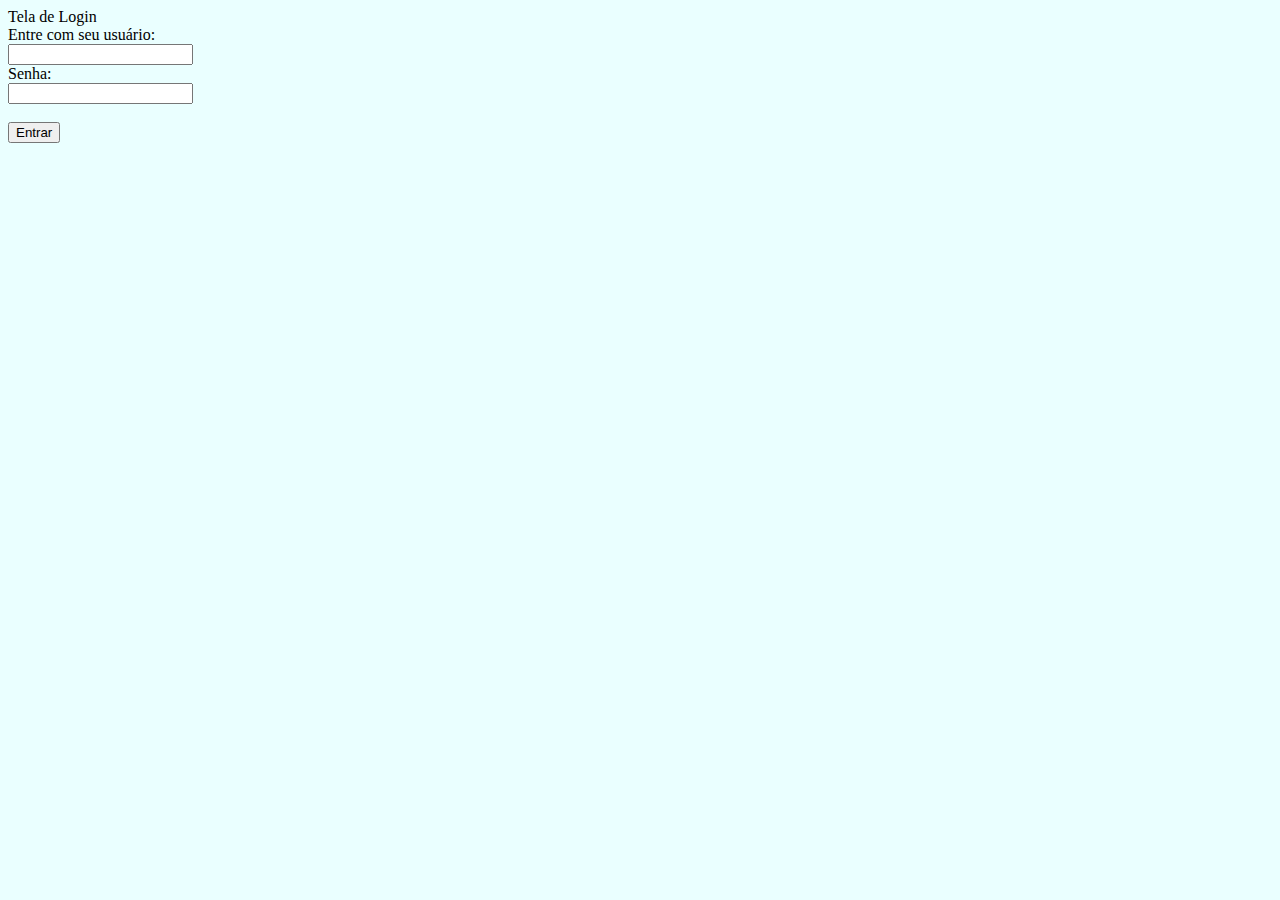
<file: index.html>
<!DOCTYPE html>
<html lang="en">
<head>
    <meta charset="UTF-8">
    <meta name="viewport" content="width=device-width, initial-scale=1.0">
    <title>ADSAula6</title>
    <link rel="stylesheet" href="styles.css">
</head>
<body>
    <h22>Tela de Login</h22>
    <form>
        <label for="lname">Entre com seu usuário:</label><br>
        <input type="text" id="tname" name="tname"><br>
        <label for="lpass">Senha:</label><br>
        <input type="password" id="tpass" name="tpass"><br>
        <br>
        <input type="submit" value="Entrar"><br>
    </form>
</body>
</html>
</file>
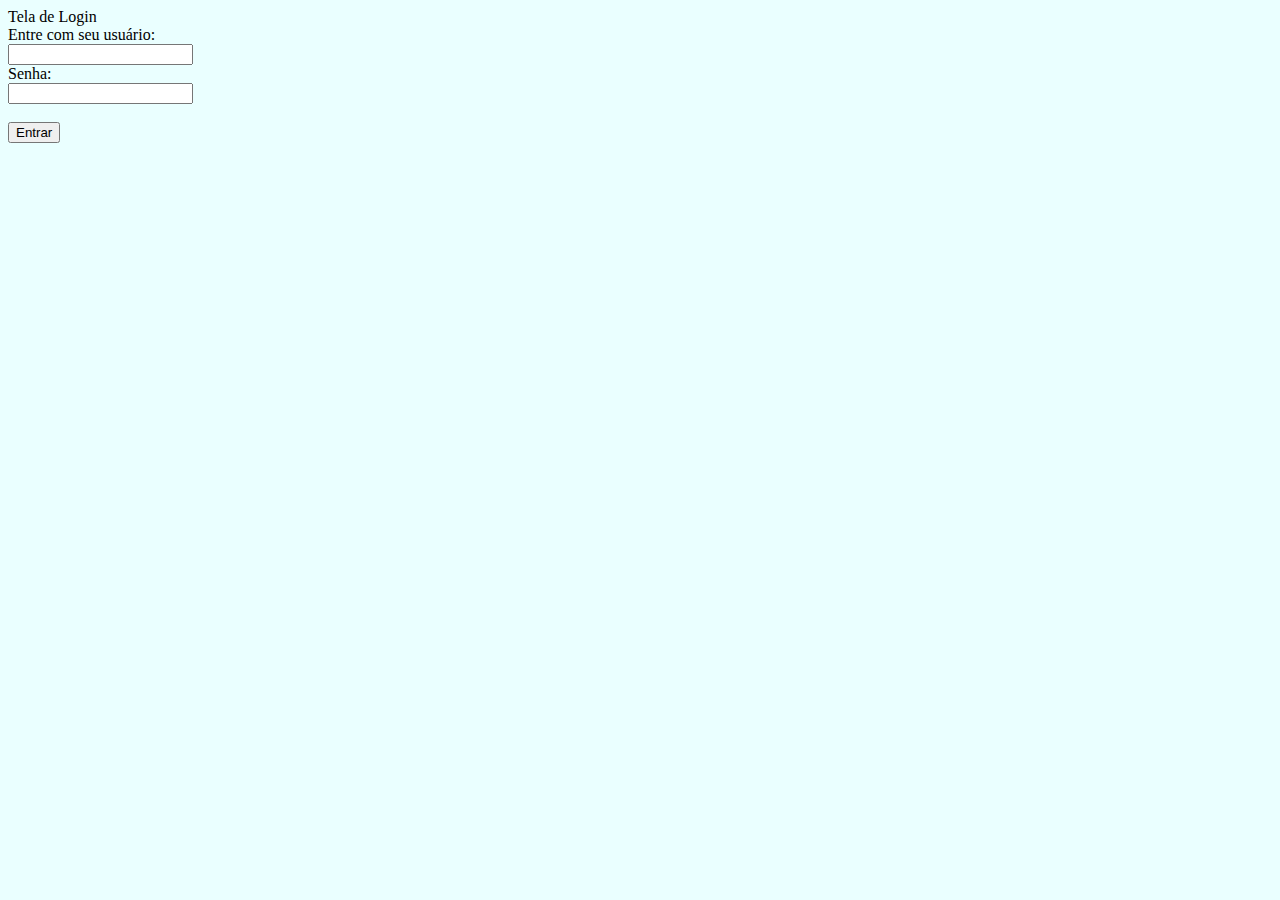
<file: 20SET24/index.html>
<!DOCTYPE html>
<html lang="en">
<head>
    <meta charset="UTF-8">
    <meta name="viewport" content="width=device-width, initial-scale=1.0">
    <title>ADSAula6</title>
    <link rel="stylesheet" href="styles.css">
</head>
<body>
    <h22>Tela de Login</h22>
    <form>
        <label for="lname">Entre com seu usuário:</label><br>
        <input type="text" id="tname" name="tname"><br>
        <label for="lpass">Senha:</label><br>
        <input type="password" id="tpass" name="tpass"><br>
        <br>
        <input type="submit" value="Entrar"><br>
    </form>
</body>
</html>
</file>
<file: styles.css>
body{
    background-color: rgba(0, 255, 255, 0.082);
    }
</file>
<file: 20SET24/styles.css>
body{
    background-color: rgba(0, 255, 255, 0.082);
    }
</file>
